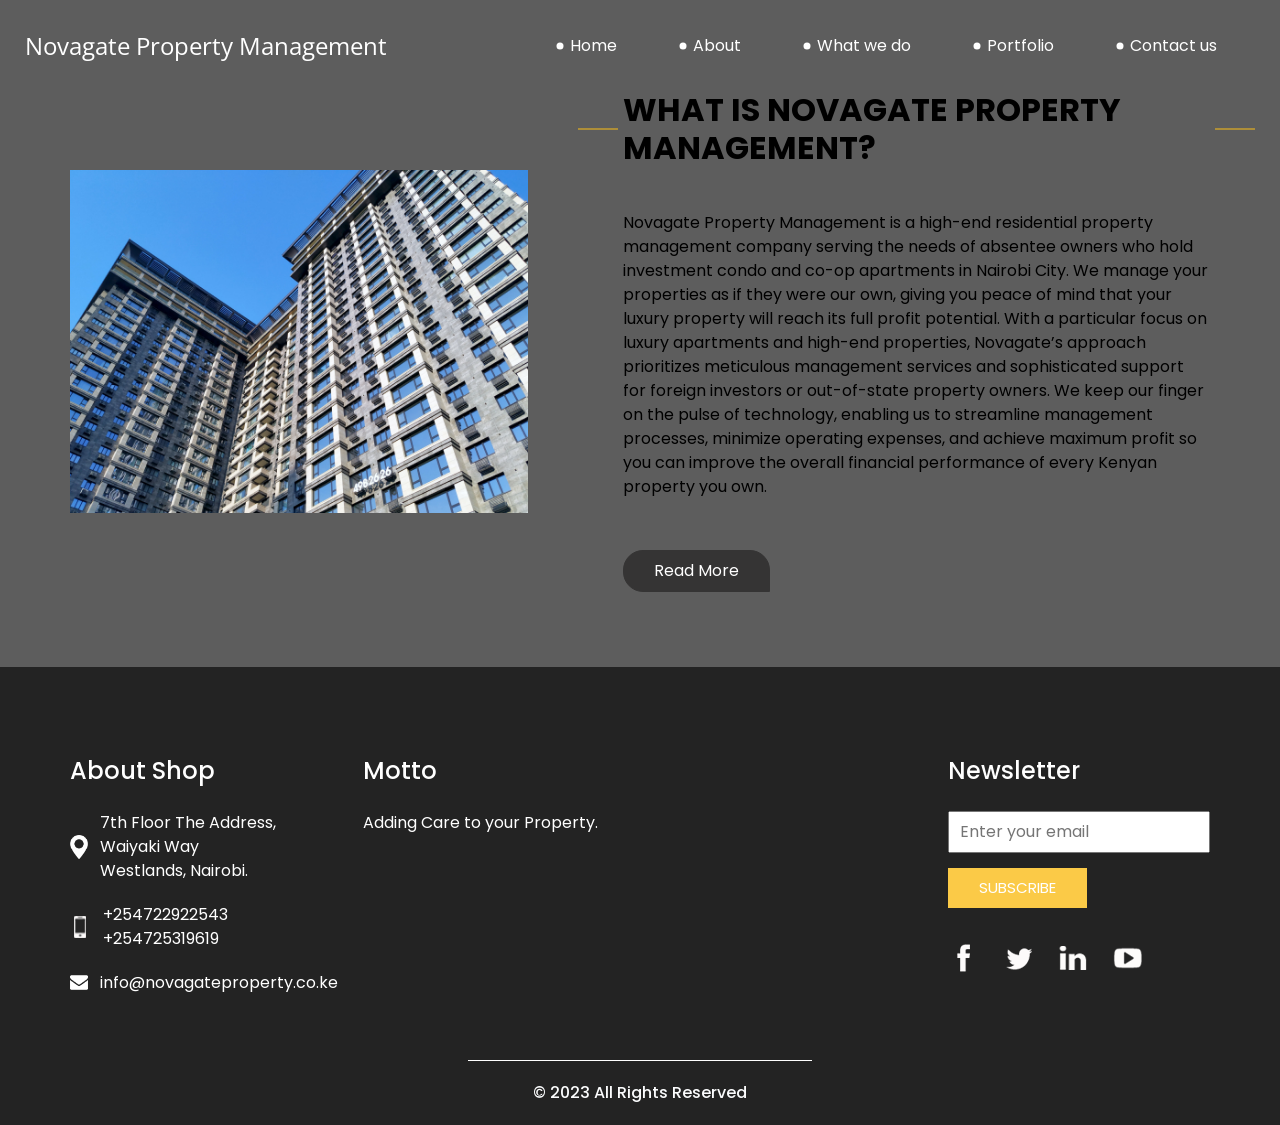
<file: about.html>
<!DOCTYPE html>
<html>

<head>
  <!-- Basic -->
  <meta charset="utf-8" />
  <meta http-equiv="X-UA-Compatible" content="IE=edge" />
  <!-- Mobile Metas -->
  <meta name="viewport" content="width=device-width, initial-scale=1, shrink-to-fit=no" />
  <!-- Site Metas -->
  <meta name="keywords" content="" />
  <meta name="description" content="" />
  <meta name="author" content="" />

  <title>Novagate Property Management</title>

  <!-- slider stylesheet -->
  <!-- slider stylesheet -->
  <link rel="stylesheet" type="text/css" href="https://cdnjs.cloudflare.com/ajax/libs/OwlCarousel2/2.3.4/assets/owl.carousel.min.css" />

  <!-- bootstrap core css -->
  <link rel="stylesheet" type="text/css" href="css/bootstrap.css" />

  <!-- fonts style -->
  <link href="https://fonts.googleapis.com/css?family=Open+Sans:400,700|Poppins:400,700&display=swap" rel="stylesheet">
  <!-- Custom styles for this template -->
  <link href="css/style.css" rel="stylesheet" />
  <!-- responsive style -->
  <link href="css/responsive.css" rel="stylesheet" />
</head>

<body class="sub_page">
  <div class="hero_area">
    <!-- header section strats -->
    <header class="header_section">
      <div class="container-fluid">
        <nav class="navbar navbar-expand-lg custom_nav-container pt-3">
          <a class="navbar-brand" href="index.html">
            <span>
              Novagate Property Management
            </span>
          </a>
          <button class="navbar-toggler" type="button" data-toggle="collapse" data-target="#navbarSupportedContent" aria-controls="navbarSupportedContent" aria-expanded="false" aria-label="Toggle navigation">
            <span class="navbar-toggler-icon"></span>
          </button>

          <div class="collapse navbar-collapse" id="navbarSupportedContent">
            <div class="d-flex ml-auto flex-column flex-lg-row align-items-center">
              <ul class="navbar-nav  ">
                <li class="nav-item active">
                  <a class="nav-link" href="index.html">Home <span class="sr-only">(current)</span></a>
                </li>
                <li class="nav-item">
                  <a class="nav-link" href="about.html"> About </a>
                </li>
                <li class="nav-item">
                  <a class="nav-link" href="do.html"> What we do </a>
                </li>
                <li class="nav-item">
                  <a class="nav-link" href="portfolio.html"> Portfolio </a>
                </li>
                <li class="nav-item">
                  <a class="nav-link" href="contact.html">Contact us</a>
                </li>
              </ul>
              <!-- <div class="user_option">
                <a href="">
                  <img src="images/user.png" alt="">
                </a>
                <form class="form-inline my-2 my-lg-0 ml-0 ml-lg-4 mb-3 mb-lg-0">
                  <button class="btn  my-2 my-sm-0 nav_search-btn" type="submit"></button>
                </form>
              </div> -->
            </div>
          </div>
        </nav>
      </div>
    </header>
    <!-- end header section -->
  </div>


  <!-- who section -->

  <section class="who_section layout_padding">
    <div class="container">
      <div class="row">
        <div class="col-md-5">
          <div class="img-box">
            <img src="images/who-img.jpg" alt="">
          </div>
        </div>
        <div class="col-md-7">
          <div class="detail-box">
            <div class="heading_container">
              <h2>
                What Is Novagate Property Management?
              </h2>
            </div>
            <p>
              Novagate Property Management is a high-end residential property management company serving the needs of absentee owners who hold investment condo and co-op apartments in Nairobi City. We manage your properties as if they were our own, giving you peace of mind that your luxury property will reach its full profit potential. With a particular focus on luxury apartments and high-end properties, Novagate’s approach prioritizes meticulous management services and sophisticated support for foreign investors or out-of-state property owners. We keep our finger on the pulse of technology, enabling us to streamline management processes, minimize operating expenses, and achieve maximum profit so you can improve the overall financial performance of every Kenyan property you own.
            </p>
            <div>
              <a href="">
                Read More
              </a>
            </div>
          </div>
        </div>
      </div>
    </div>
  </section>

  <!-- end who section -->


  <!-- info section -->
  <section class="info_section ">
    <div class="container">
      <div class="row">
        <div class="col-md-3">
          <div class="info_contact">
            <h5>
              About Shop
            </h5>
            <div>
              <div class="img-box">
                <img src="images/location-white.png" width="18px" alt="">
              </div>
              <p>
                7th Floor The Address, Waiyaki Way Westlands, Nairobi.
              </p>
            </div>
            <div>
              <div class="img-box">
                <img src="images/telephone-white.png" width="12px" alt="">
              </div>
              <p>
                +254722922543
                +254725319619
              </p>
            </div>
            <div>
              <div class="img-box">
                <img src="images/envelope-white.png" width="18px" alt="">
              </div>
              <p>
                info@novagateproperty.co.ke
              </p>
            </div>
          </div>
        </div>
        <div class="col-md-3">
          <div class="info_info">
            <h5>
              Motto
            </h5>
            <p>
              Adding Care to your Property.
            </p>
          </div>
        </div>

        <div class="col-md-3">
          <div class="info_insta">
            <!-- <h5>
              Instagram
            </h5>
            <div class="insta_container">
              <div>
                <a href="">
                  <div class="insta-box b-1">
                    <img src="images/insta.png" alt="">
                  </div>
                </a>
                <a href="">
                  <div class="insta-box b-2">
                    <img src="images/insta.png" alt="">
                  </div>
                </a>
              </div>

              <div>
                <a href="">
                  <div class="insta-box b-3">
                    <img src="images/insta.png" alt="">
                  </div>
                </a>
                <a href="">
                  <div class="insta-box b-4">
                    <img src="images/insta.png" alt="">
                  </div>
                </a>
              </div>
              <div>
                <a href="">
                  <div class="insta-box b-3">
                    <img src="images/insta.png" alt="">
                  </div>
                </a>
                <a href="">
                  <div class="insta-box b-4">
                    <img src="images/insta.png" alt="">
                  </div>
                </a>
              </div>
            </div> -->
          </div>
        </div>
        <div class="col-md-3">
          <div class="info_form ">
            <h5>
              Newsletter
            </h5>
            <form action="">
              <input type="email" placeholder="Enter your email">
              <button>
                Subscribe
              </button>
            </form>
            <div class="social_box">
              <a href="">
                <img src="images/fb.png" alt="">
              </a>
              <a href="">
                <img src="images/twitter.png" alt="">
              </a>
              <a href="">
                <img src="images/linkedin.png" alt="">
              </a>
              <a href="">
                <img src="images/youtube.png" alt="">
              </a>
            </div>
          </div>
        </div>
      </div>
    </div>
  </section>

  <!-- end info_section -->


  <!-- footer section -->
  <section class="container-fluid footer_section">
    <p>
      &copy; 2023 All Rights Reserved 
    </p>
  </section>
  <!-- footer section -->

  <script type="text/javascript" src="js/jquery-3.4.1.min.js"></script>
  <script type="text/javascript" src="js/bootstrap.js"></script>
  <script type="text/javascript" src="https://cdnjs.cloudflare.com/ajax/libs/OwlCarousel2/2.3.4/owl.carousel.min.js">
  </script>
  <!-- owl carousel script 
    -->
  <script type="text/javascript">
    $(".owl-carousel").owlCarousel({
      loop: true,
      margin: 0,
      navText: [],
      center: true,
      autoplay: true,
      autoplayHoverPause: true,
      responsive: {
        0: {
          items: 1
        },
        1000: {
          items: 3
        }
      }
    });
  </script>
  <!-- end owl carousel script -->

</body>

</html>
</file>
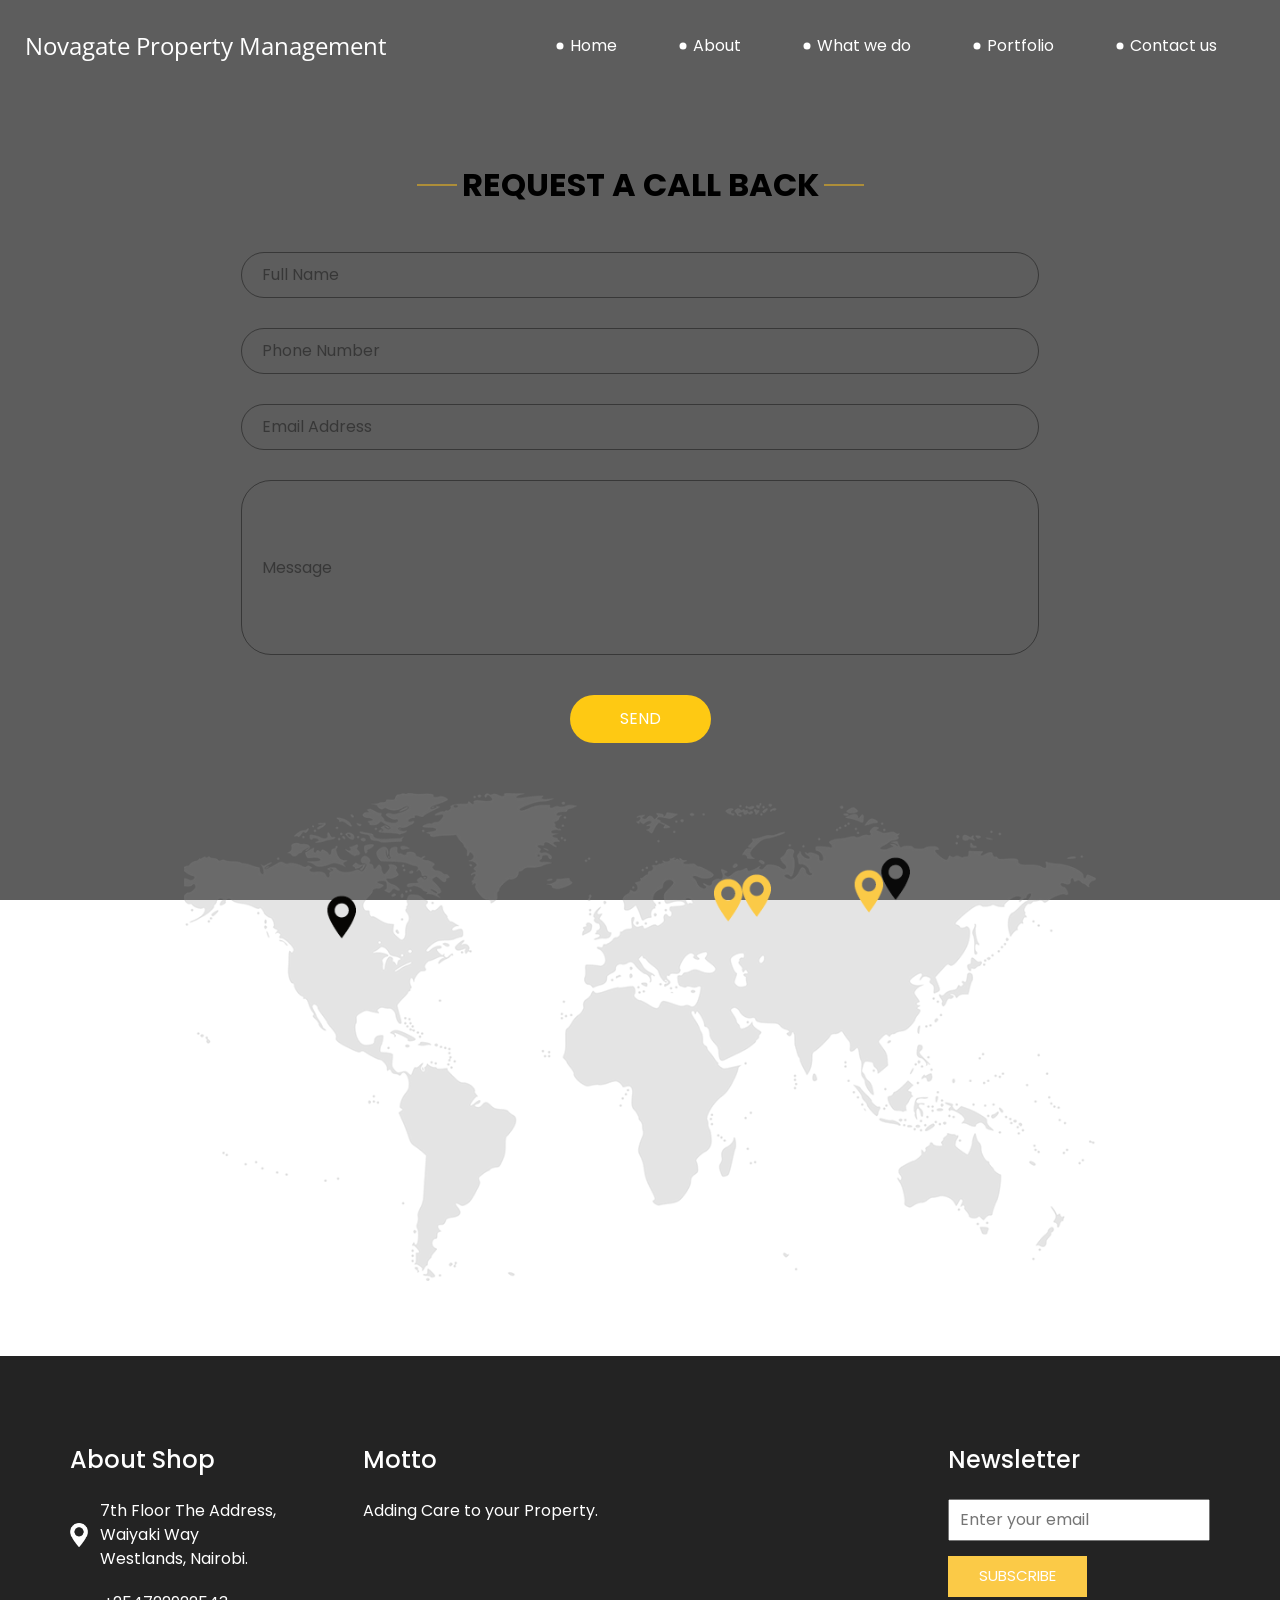
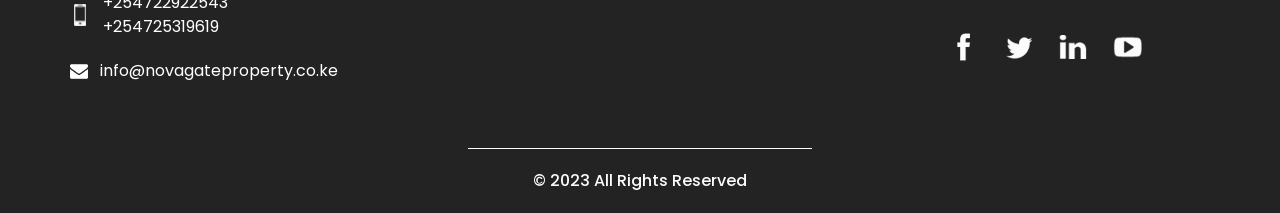
<file: contact.html>
<!DOCTYPE html>
<html>

<head>
  <!-- Basic -->
  <meta charset="utf-8" />
  <meta http-equiv="X-UA-Compatible" content="IE=edge" />
  <!-- Mobile Metas -->
  <meta name="viewport" content="width=device-width, initial-scale=1, shrink-to-fit=no" />
  <!-- Site Metas -->
  <meta name="keywords" content="" />
  <meta name="description" content="" />
  <meta name="author" content="" />

  <title>Novagate Property Management</title>

  <!-- slider stylesheet -->
  <!-- slider stylesheet -->
  <link rel="stylesheet" type="text/css" href="https://cdnjs.cloudflare.com/ajax/libs/OwlCarousel2/2.3.4/assets/owl.carousel.min.css" />

  <!-- bootstrap core css -->
  <link rel="stylesheet" type="text/css" href="css/bootstrap.css" />

  <!-- fonts style -->
  <link href="https://fonts.googleapis.com/css?family=Open+Sans:400,700|Poppins:400,700&display=swap" rel="stylesheet">
  <!-- Custom styles for this template -->
  <link href="css/style.css" rel="stylesheet" />
  <!-- responsive style -->
  <link href="css/responsive.css" rel="stylesheet" />
</head>

<body class="sub_page">
  <div class="hero_area">
    <!-- header section strats -->
    <header class="header_section">
      <div class="container-fluid">
        <nav class="navbar navbar-expand-lg custom_nav-container pt-3">
          <a class="navbar-brand" href="index.html">
            <span>
              Novagate Property Management
            </span>
          </a>
          <button class="navbar-toggler" type="button" data-toggle="collapse" data-target="#navbarSupportedContent" aria-controls="navbarSupportedContent" aria-expanded="false" aria-label="Toggle navigation">
            <span class="navbar-toggler-icon"></span>
          </button>

          <div class="collapse navbar-collapse" id="navbarSupportedContent">
            <div class="d-flex ml-auto flex-column flex-lg-row align-items-center">
              <ul class="navbar-nav  ">
                <li class="nav-item active">
                  <a class="nav-link" href="index.html">Home <span class="sr-only">(current)</span></a>
                </li>
                <li class="nav-item">
                  <a class="nav-link" href="about.html"> About </a>
                </li>
                <li class="nav-item">
                  <a class="nav-link" href="do.html"> What we do </a>
                </li>
                <li class="nav-item">
                  <a class="nav-link" href="portfolio.html"> Portfolio </a>
                </li>
                <li class="nav-item">
                  <a class="nav-link" href="contact.html">Contact us</a>
                </li>
              </ul>
              <!-- <div class="user_option">
                <a href="">
                  <img src="images/user.png" alt="">
                </a>
                <form class="form-inline my-2 my-lg-0 ml-0 ml-lg-4 mb-3 mb-lg-0">
                  <button class="btn  my-2 my-sm-0 nav_search-btn" type="submit"></button>
                </form>
              </div> -->
            </div>
          </div>
        </nav>
      </div>
    </header>
    <!-- end header section -->
  </div>

  <!-- contact section -->

  <section class="contact_section layout_padding">
    <div class="container">

      <div class="heading_container">
        <h2>
          Request A Call Back
        </h2>
      </div>
      <div class="">
        <div class="">
          <div class="row">
            <div class="col-md-9 mx-auto">
              <div class="contact-form">
                <form action="">
                  <div>
                    <input type="text" placeholder="Full Name ">
                  </div>
                  <div>
                    <input type="text" placeholder="Phone Number">
                  </div>
                  <div>
                    <input type="email" placeholder="Email Address">
                  </div>
                  <div>
                    <input type="text" placeholder="Message" class="input_message">
                  </div>
                  <div class="d-flex justify-content-center">
                    <button type="submit" class="btn_on-hover">
                      Send
                    </button>
                  </div>
                </form>
              </div>
            </div>
          </div>
        </div>
      </div>
      <div class="map_img-box">
        <img src="images/map-img.png" alt="">
      </div>
    </div>
  </section>


  <!-- end contact section -->


  <!-- info section -->
  <section class="info_section ">
    <div class="container">
      <div class="row">
        <div class="col-md-3">
          <div class="info_contact">
            <h5>
              About Shop
            </h5>
            <div>
              <div class="img-box">
                <img src="images/location-white.png" width="18px" alt="">
              </div>
              <p>
                7th Floor The Address, Waiyaki Way Westlands, Nairobi.
              </p>
            </div>
            <div>
              <div class="img-box">
                <img src="images/telephone-white.png" width="12px" alt="">
              </div>
              <p>
                +254722922543
                +254725319619
              </p>
            </div>
            <div>
              <div class="img-box">
                <img src="images/envelope-white.png" width="18px" alt="">
              </div>
              <p>
                info@novagateproperty.co.ke
              </p>
            </div>
          </div>
        </div>
        <div class="col-md-3">
          <div class="info_info">
            <h5>
              Motto
            </h5>
            <p>
              Adding Care to your Property.
            </p>
          </div>
        </div>

        <div class="col-md-3">
          <div class="info_insta">
            <!-- <h5>
              Instagram
            </h5>
            <div class="insta_container">
              <div>
                <a href="">
                  <div class="insta-box b-1">
                    <img src="images/insta.png" alt="">
                  </div>
                </a>
                <a href="">
                  <div class="insta-box b-2">
                    <img src="images/insta.png" alt="">
                  </div>
                </a>
              </div>

              <div>
                <a href="">
                  <div class="insta-box b-3">
                    <img src="images/insta.png" alt="">
                  </div>
                </a>
                <a href="">
                  <div class="insta-box b-4">
                    <img src="images/insta.png" alt="">
                  </div>
                </a>
              </div>
              <div>
                <a href="">
                  <div class="insta-box b-3">
                    <img src="images/insta.png" alt="">
                  </div>
                </a>
                <a href="">
                  <div class="insta-box b-4">
                    <img src="images/insta.png" alt="">
                  </div>
                </a>
              </div>
            </div> -->
          </div>
        </div>
        <div class="col-md-3">
          <div class="info_form ">
            <h5>
              Newsletter
            </h5>
            <form action="">
              <input type="email" placeholder="Enter your email">
              <button>
                Subscribe
              </button>
            </form>
            <div class="social_box">
              <a href="">
                <img src="images/fb.png" alt="">
              </a>
              <a href="">
                <img src="images/twitter.png" alt="">
              </a>
              <a href="">
                <img src="images/linkedin.png" alt="">
              </a>
              <a href="">
                <img src="images/youtube.png" alt="">
              </a>
            </div>
          </div>
        </div>
      </div>
    </div>
  </section>

  <!-- end info_section -->


  <!-- footer section -->
  <section class="container-fluid footer_section">
    <p>
      &copy; 2023 All Rights Reserved 
    </p>
  </section>
  <!-- footer section -->

  <script type="text/javascript" src="js/jquery-3.4.1.min.js"></script>
  <script type="text/javascript" src="js/bootstrap.js"></script>
  <script type="text/javascript" src="https://cdnjs.cloudflare.com/ajax/libs/OwlCarousel2/2.3.4/owl.carousel.min.js">
  </script>
  <!-- owl carousel script 
    -->
  <script type="text/javascript">
    $(".owl-carousel").owlCarousel({
      loop: true,
      margin: 0,
      navText: [],
      center: true,
      autoplay: true,
      autoplayHoverPause: true,
      responsive: {
        0: {
          items: 1
        },
        1000: {
          items: 3
        }
      }
    });
  </script>
  <!-- end owl carousel script -->

</body>

</html>
</file>
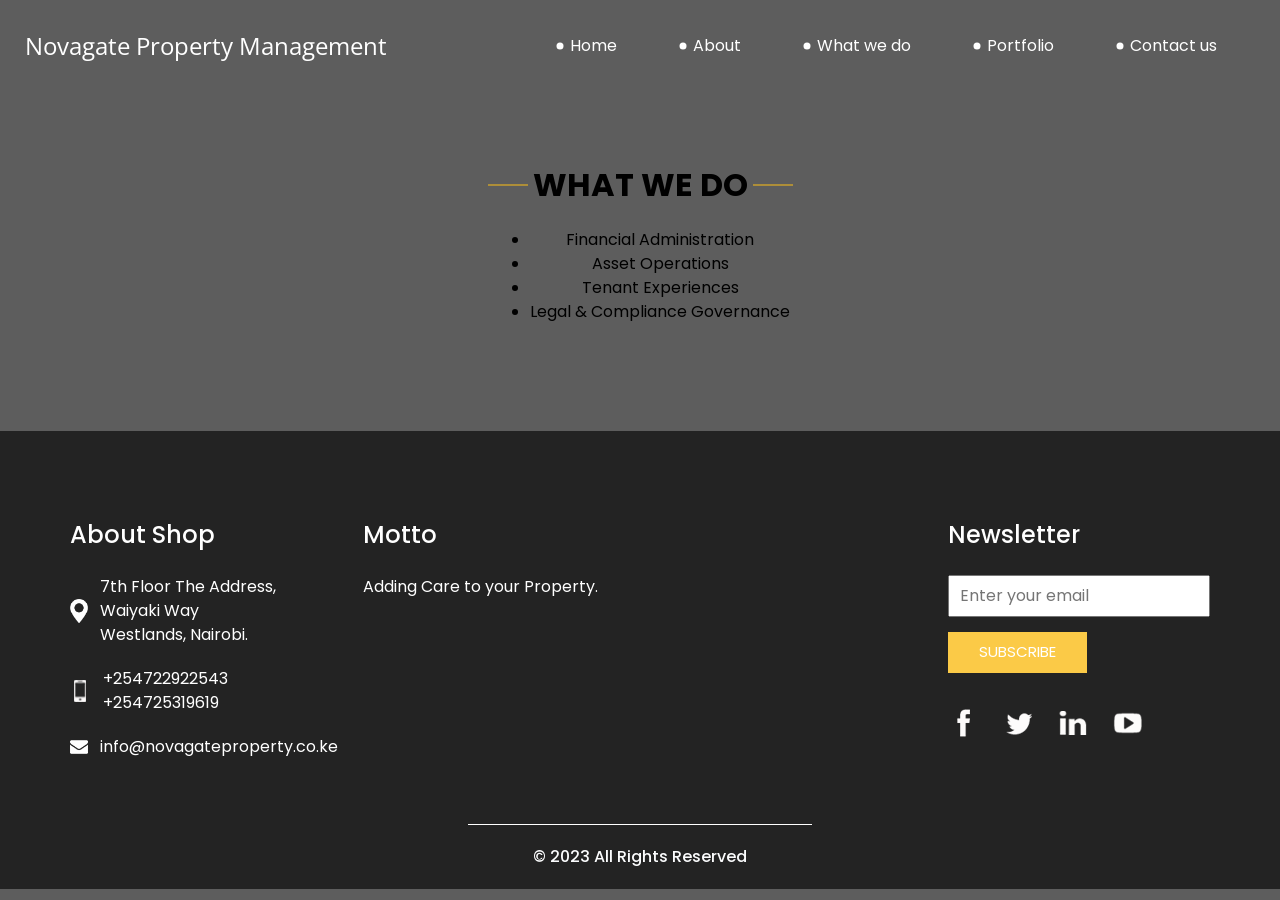
<file: do.html>
<!DOCTYPE html>
<html>

<head>
  <!-- Basic -->
  <meta charset="utf-8" />
  <meta http-equiv="X-UA-Compatible" content="IE=edge" />
  <!-- Mobile Metas -->
  <meta name="viewport" content="width=device-width, initial-scale=1, shrink-to-fit=no" />
  <!-- Site Metas -->
  <meta name="keywords" content="" />
  <meta name="description" content="" />
  <meta name="author" content="" />

  <title>Novagate Property Management</title>

  <!-- slider stylesheet -->
  <!-- slider stylesheet -->
  <link rel="stylesheet" type="text/css" href="https://cdnjs.cloudflare.com/ajax/libs/OwlCarousel2/2.3.4/assets/owl.carousel.min.css" />

  <!-- bootstrap core css -->
  <link rel="stylesheet" type="text/css" href="css/bootstrap.css" />

  <!-- fonts style -->
  <link href="https://fonts.googleapis.com/css?family=Open+Sans:400,700|Poppins:400,700&display=swap" rel="stylesheet">
  <!-- Custom styles for this template -->
  <link href="css/style.css" rel="stylesheet" />
  <!-- responsive style -->
  <link href="css/responsive.css" rel="stylesheet" />
</head>

<body class="sub_page">
  <div class="hero_area">
    <!-- header section strats -->
    <header class="header_section">
      <div class="container-fluid">
        <nav class="navbar navbar-expand-lg custom_nav-container pt-3">
          <a class="navbar-brand" href="index.html">
            <span>
              Novagate Property Management
            </span>
          </a>
          <button class="navbar-toggler" type="button" data-toggle="collapse" data-target="#navbarSupportedContent" aria-controls="navbarSupportedContent" aria-expanded="false" aria-label="Toggle navigation">
            <span class="navbar-toggler-icon"></span>
          </button>

          <div class="collapse navbar-collapse" id="navbarSupportedContent">
            <div class="d-flex ml-auto flex-column flex-lg-row align-items-center">
              <ul class="navbar-nav  ">
                <li class="nav-item active">
                  <a class="nav-link" href="index.html">Home <span class="sr-only">(current)</span></a>
                </li>
                <li class="nav-item">
                  <a class="nav-link" href="about.html"> About </a>
                </li>
                <li class="nav-item">
                  <a class="nav-link" href="do.html"> What we do </a>
                </li>
                <li class="nav-item">
                  <a class="nav-link" href="portfolio.html"> Portfolio </a>
                </li>
                <li class="nav-item">
                  <a class="nav-link" href="contact.html">Contact us</a>
                </li>
              </ul>
              <!-- <div class="user_option">
                <a href="">
                  <img src="images/user.png" alt="">
                </a>
                <form class="form-inline my-2 my-lg-0 ml-0 ml-lg-4 mb-3 mb-lg-0">
                  <button class="btn  my-2 my-sm-0 nav_search-btn" type="submit"></button>
                </form>
              </div> -->
            </div>
          </div>
        </nav>
      </div>
    </header>
    <!-- end header section -->
  </div>

  <!-- do section -->

  <section class="do_section layout_padding">
    <div class="container">
      <div class="heading_container">
        <h2>
          What we do
        </h2>
        <p>
          
          <ul>
            <li>Financial Administration</li>
            <li>Asset Operations</li>
            <li>Tenant Experiences</li>
            <li>Legal & Compliance Governance</li>
          </ul>
        </p>
      </div>

    </div>
  </section>

  <!-- end do section -->

  <!-- info section -->
  <section class="info_section ">
    <div class="container">
      <div class="row">
        <div class="col-md-3">
          <div class="info_contact">
            <h5>
              About Shop
            </h5>
            <div>
              <div class="img-box">
                <img src="images/location-white.png" width="18px" alt="">
              </div>
              <p>
                7th Floor The Address, Waiyaki Way Westlands, Nairobi.
              </p>
            </div>
            <div>
              <div class="img-box">
                <img src="images/telephone-white.png" width="12px" alt="">
              </div>
              <p>
                +254722922543
                +254725319619
              </p>
            </div>
            <div>
              <div class="img-box">
                <img src="images/envelope-white.png" width="18px" alt="">
              </div>
              <p>
                info@novagateproperty.co.ke
              </p>
            </div>
          </div>
        </div>
        <div class="col-md-3">
          <div class="info_info">
            <h5>
              Motto
            </h5>
            <p>
              Adding Care to your Property.
            </p>
          </div>
        </div>

        <div class="col-md-3">
          <div class="info_insta">
            <!-- <h5>
              Instagram
            </h5> -->
            <!-- <div class="insta_container">
              <div>
                <a href="">
                  <div class="insta-box b-1">
                    <img src="images/insta.png" alt="">
                  </div>
                </a>
                <a href="">
                  <div class="insta-box b-2">
                    <img src="images/insta.png" alt="">
                  </div>
                </a>
              </div>

              <div>
                <a href="">
                  <div class="insta-box b-3">
                    <img src="images/insta.png" alt="">
                  </div>
                </a>
                <a href="">
                  <div class="insta-box b-4">
                    <img src="images/insta.png" alt="">
                  </div>
                </a>
              </div>
              <div>
                <a href="">
                  <div class="insta-box b-3">
                    <img src="images/insta.png" alt="">
                  </div>
                </a>
                <a href="">
                  <div class="insta-box b-4">
                    <img src="images/insta.png" alt="">
                  </div>
                </a>
              </div>
            </div> -->
          </div>
        </div>
        <div class="col-md-3">
          <div class="info_form ">
            <h5>
              Newsletter
            </h5>
            <form action="">
              <input type="email" placeholder="Enter your email">
              <button>
                Subscribe
              </button>
            </form>
            <div class="social_box">
              <a href="">
                <img src="images/fb.png" alt="">
              </a>
              <a href="">
                <img src="images/twitter.png" alt="">
              </a>
              <a href="">
                <img src="images/linkedin.png" alt="">
              </a>
              <a href="">
                <img src="images/youtube.png" alt="">
              </a>
            </div>
          </div>
        </div>
      </div>
    </div>
  </section>

  <!-- end info_section -->


  <!-- footer section -->
  <section class="container-fluid footer_section">
    <p>
      &copy; 2023 All Rights Reserved 
    </p>
  </section>
  <!-- footer section -->

  <script type="text/javascript" src="js/jquery-3.4.1.min.js"></script>
  <script type="text/javascript" src="js/bootstrap.js"></script>
  <script type="text/javascript" src="https://cdnjs.cloudflare.com/ajax/libs/OwlCarousel2/2.3.4/owl.carousel.min.js">
  </script>
  <!-- owl carousel script 
    -->
  <script type="text/javascript">
    $(".owl-carousel").owlCarousel({
      loop: true,
      margin: 0,
      navText: [],
      center: true,
      autoplay: true,
      autoplayHoverPause: true,
      responsive: {
        0: {
          items: 1
        },
        1000: {
          items: 3
        }
      }
    });
  </script>
  <!-- end owl carousel script -->

</body>

</html>
</file>
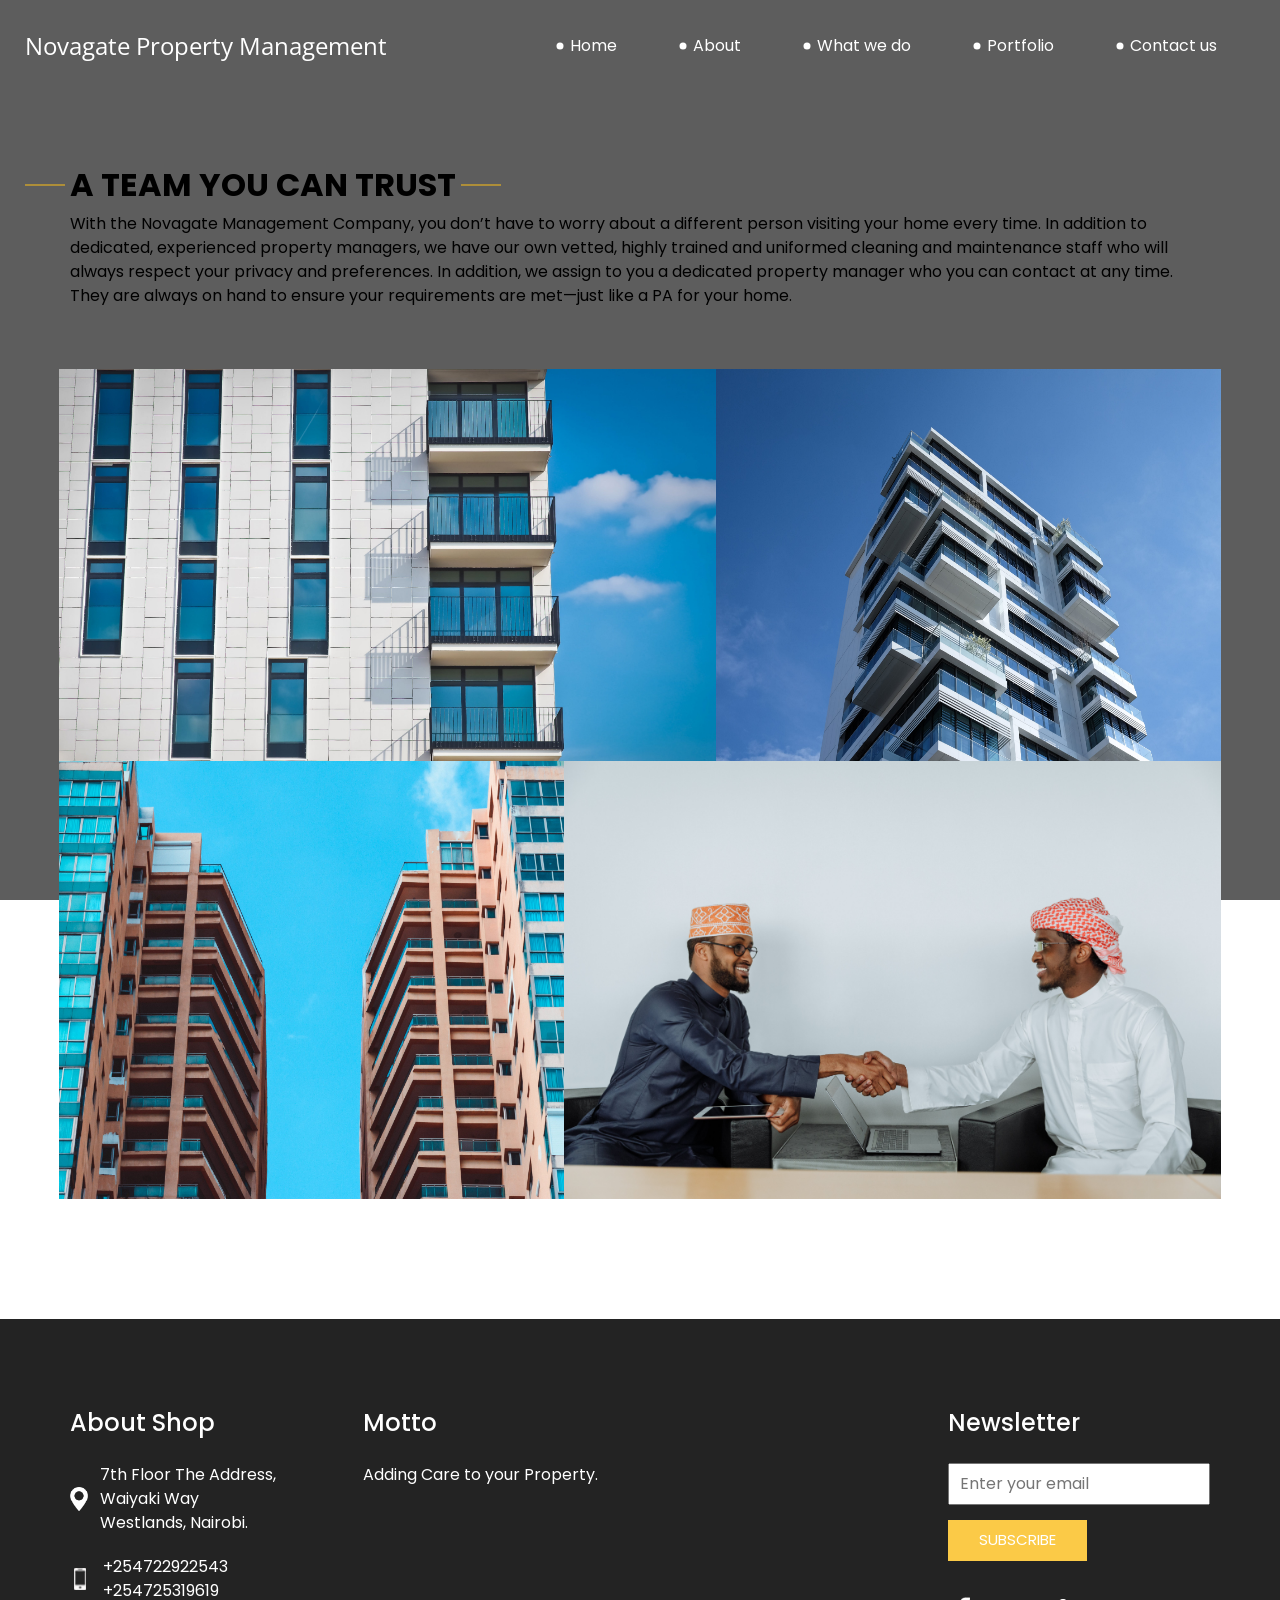
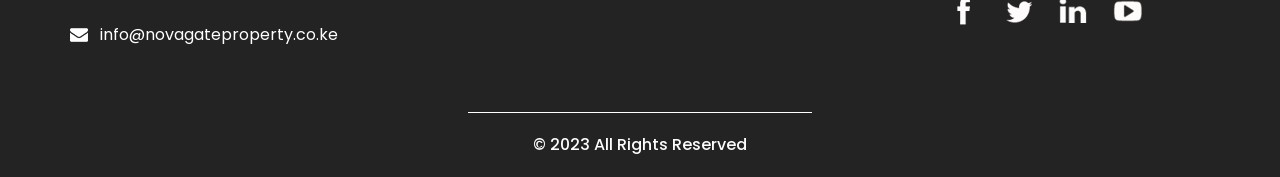
<file: portfolio.html>
<!DOCTYPE html>
<html>

<head>
  <!-- Basic -->
  <meta charset="utf-8" />
  <meta http-equiv="X-UA-Compatible" content="IE=edge" />
  <!-- Mobile Metas -->
  <meta name="viewport" content="width=device-width, initial-scale=1, shrink-to-fit=no" />
  <!-- Site Metas -->
  <meta name="keywords" content="" />
  <meta name="description" content="" />
  <meta name="author" content="" />

  <title>Novagate Property Management</title>

  <!-- slider stylesheet -->
  <!-- slider stylesheet -->
  <link rel="stylesheet" type="text/css" href="https://cdnjs.cloudflare.com/ajax/libs/OwlCarousel2/2.3.4/assets/owl.carousel.min.css" />

  <!-- bootstrap core css -->
  <link rel="stylesheet" type="text/css" href="css/bootstrap.css" />

  <!-- fonts style -->
  <link href="https://fonts.googleapis.com/css?family=Open+Sans:400,700|Poppins:400,700&display=swap" rel="stylesheet">
  <!-- Custom styles for this template -->
  <link href="css/style.css" rel="stylesheet" />
  <!-- responsive style -->
  <link href="css/responsive.css" rel="stylesheet" />
</head>

<body class="sub_page">
  <div class="hero_area">
    <!-- header section strats -->
    <header class="header_section">
      <div class="container-fluid">
        <nav class="navbar navbar-expand-lg custom_nav-container pt-3">
          <a class="navbar-brand" href="index.html">
            <span>
              Novagate Property Management
            </span>
          </a>
          <button class="navbar-toggler" type="button" data-toggle="collapse" data-target="#navbarSupportedContent" aria-controls="navbarSupportedContent" aria-expanded="false" aria-label="Toggle navigation">
            <span class="navbar-toggler-icon"></span>
          </button>

          <div class="collapse navbar-collapse" id="navbarSupportedContent">
            <div class="d-flex ml-auto flex-column flex-lg-row align-items-center">
              <ul class="navbar-nav  ">
                <li class="nav-item active">
                  <a class="nav-link" href="index.html">Home <span class="sr-only">(current)</span></a>
                </li>
                <li class="nav-item">
                  <a class="nav-link" href="about.html"> About </a>
                </li>
                <li class="nav-item">
                  <a class="nav-link" href="do.html"> What we do </a>
                </li>
                <li class="nav-item">
                  <a class="nav-link" href="portfolio.html"> Portfolio </a>
                </li>
                <li class="nav-item">
                  <a class="nav-link" href="contact.html">Contact us</a>
                </li>
              </ul>
              <!-- <div class="user_option">
                <a href="">
                  <img src="images/user.png" alt="">
                </a>
                <form class="form-inline my-2 my-lg-0 ml-0 ml-lg-4 mb-3 mb-lg-0">
                  <button class="btn  my-2 my-sm-0 nav_search-btn" type="submit"></button>
                </form>
              </div> -->
            </div>
          </div>
        </nav>
      </div>
    </header>
    <!-- end header section -->
  </div>


  <!-- work section -->
  <section class="work_section layout_padding">
    <div class="container">
      <div class="heading_container">
        <h2>
          A team you can trust
        </h2>
        <p>
          With the Novagate Management Company, you don’t have to worry about a different person visiting your home every time. In addition to dedicated, experienced property managers, we have our own vetted, highly trained and uniformed cleaning and maintenance staff who will always respect your privacy and preferences.

In addition, we assign to you a dedicated property manager who you can contact at any time. They are always on hand to ensure your requirements are met—just like a PA for your home.
        </p>
      </div>
      <div class="work_container layout_padding2">
        <div class="box b-1">
          <img src="images/w-1.png" alt="">
        </div>
        <div class="box b-2">
          <img src="images/w-2.png" alt="">

        </div>
        <div class="box b-3">
          <img src="images/w-3.png" alt="">

        </div>
        <div class="box b-4">
          <img src="images/w-4.png" alt="">

        </div>
      </div>
    </div>
  </section>

  <!-- end work section -->

  <!-- info section -->
  <section class="info_section ">
    <div class="container">
      <div class="row">
        <div class="col-md-3">
          <div class="info_contact">
            <h5>
              About Shop
            </h5>
            <div>
              <div class="img-box">
                <img src="images/location-white.png" width="18px" alt="">
              </div>
              <p>
                7th Floor The Address, Waiyaki Way Westlands, Nairobi.
              </p>
            </div>
            <div>
              <div class="img-box">
                <img src="images/telephone-white.png" width="12px" alt="">
              </div>
              <p>
                +254722922543
                +254725319619
              </p>
            </div>
            <div>
              <div class="img-box">
                <img src="images/envelope-white.png" width="18px" alt="">
              </div>
              <p>
                info@novagateproperty.co.ke
              </p>
            </div>
          </div>
        </div>
        <div class="col-md-3">
          <div class="info_info">
            <h5>
              Motto
            </h5>
            <p>
              Adding Care to your Property.
            </p>
          </div>
        </div>

        <div class="col-md-3">
          <!-- <div class="info_insta">
            <h5>
              Instagram
            </h5>
            <div class="insta_container">
              <div>
                <a href="">
                  <div class="insta-box b-1">
                    <img src="images/insta.png" alt="">
                  </div>
                </a>
                <a href="">
                  <div class="insta-box b-2">
                    <img src="images/insta.png" alt="">
                  </div>
                </a>
              </div>

              <div>
                <a href="">
                  <div class="insta-box b-3">
                    <img src="images/insta.png" alt="">
                  </div>
                </a>
                <a href="">
                  <div class="insta-box b-4">
                    <img src="images/insta.png" alt="">
                  </div>
                </a>
              </div>
              <div>
                <a href="">
                  <div class="insta-box b-3">
                    <img src="images/insta.png" alt="">
                  </div>
                </a>
                <a href="">
                  <div class="insta-box b-4">
                    <img src="images/insta.png" alt="">
                  </div>
                </a>
              </div>
            </div>
          </div> -->
        </div>
        <div class="col-md-3">
          <div class="info_form ">
            <h5>
              Newsletter
            </h5>
            <form action="">
              <input type="email" placeholder="Enter your email">
              <button>
                Subscribe
              </button>
            </form>
            <div class="social_box">
              <a href="">
                <img src="images/fb.png" alt="">
              </a>
              <a href="">
                <img src="images/twitter.png" alt="">
              </a>
              <a href="">
                <img src="images/linkedin.png" alt="">
              </a>
              <a href="">
                <img src="images/youtube.png" alt="">
              </a>
            </div>
          </div>
        </div>
      </div>
    </div>
  </section>

  <!-- end info_section -->


  <!-- footer section -->
  <section class="container-fluid footer_section">
    <p>
      &copy; 2023 All Rights Reserved
    </p>
  </section>
  <!-- footer section -->

  <script type="text/javascript" src="js/jquery-3.4.1.min.js"></script>
  <script type="text/javascript" src="js/bootstrap.js"></script>
  <script type="text/javascript" src="https://cdnjs.cloudflare.com/ajax/libs/OwlCarousel2/2.3.4/owl.carousel.min.js">
  </script>
  <!-- owl carousel script 
    -->
  <script type="text/javascript">
    $(".owl-carousel").owlCarousel({
      loop: true,
      margin: 0,
      navText: [],
      center: true,
      autoplay: true,
      autoplayHoverPause: true,
      responsive: {
        0: {
          items: 1
        },
        1000: {
          items: 3
        }
      }
    });
  </script>
  <!-- end owl carousel script -->

</body>

</html>
</file>
<file: css/style.css>
body {
  font-family: "Poppins", sans-serif;
  color: #000000;
  background-color: #ffffff;
}

.layout_padding {
  padding: 75px 0;
}

.layout_padding2 {
  padding: 45px 0;
}

.layout_padding2-top {
  padding-top: 45px;
}

.layout_padding2-bottom {
  padding-bottom: 45px;
}

.layout_padding-top {
  padding-top: 75px;
}

.layout_padding-bottom {
  padding-bottom: 75px;
}

.heading_container {
  display: -webkit-box;
  display: -ms-flexbox;
  display: flex;
  -webkit-box-orient: vertical;
  -webkit-box-direction: normal;
      -ms-flex-direction: column;
          flex-direction: column;
  -webkit-box-align: start;
      -ms-flex-align: start;
          align-items: flex-start;
}

.heading_container h2 {
  font-weight: bold;
  text-transform: uppercase;
  position: relative;
}

.heading_container h2::before, .heading_container h2::after {
  content: "";
  position: absolute;
  top: 50%;
  width: 40px;
  height: 1px;
  background-color: #fec016;
}

.heading_container h2::before {
  left: -5px;
  -webkit-transform: translate(-100%, -50%);
          transform: translate(-100%, -50%);
}

.heading_container h2::after {
  right: -5px;
  -webkit-transform: translate(100%, -50%);
          transform: translate(100%, -50%);
}

/*header section*/
.hero_area {
  height: 100vh;
  /* background-color: #b5caee; */
  /* background-image: url(../images/hero-bg.jpg); */
  background-size: cover;
}

.video {
 object-fit: cover;
  height: 100vh;
  width: 100%;
  position: absolute;
  background-color: #250000;
  z-index: -1;
  top: 0;
  left: 0;
}
.sub_page .hero_area {
  height: auto;
}

.sub_page .who_section.layout_padding {
  padding-top: 0;
}

.hero_area.sub_pages {
  height: auto;
}

.header_section .container-fluid {
  padding-right: 25px;
  padding-left: 25px;
}
.header_section::before{
  content: "";
  position: absolute;
  top: 0;
  left: 0;
  width: 100%;
  height: 100%;
  background-color: rgba(0, 0, 0, 0.637);
  z-index: -1;
}

.header_section .nav_container {
  margin: 0 auto;
}

.custom_nav-container.navbar-expand-lg .navbar-nav .nav-link {
  margin: 10px 30px;
  color: #ffffff;
  list-style-type: none;
  text-align: center;
  position: relative;
}

.custom_nav-container.navbar-expand-lg .navbar-nav .nav-link::before {
  content: "";
  position: absolute;
  list-style-type: none;
  top: 50%;
  left: -2px;
  -webkit-transform: translate(-50%, -50%);
          transform: translate(-50%, -50%);
  width: 7px;
  height: 7px;
  border-radius: 100%;
  background-color: #ffffff;
}

a,
a:hover,
a:focus {
  text-decoration: none;
}

a:hover,
a:focus {
  color: initial;
}

.btn,
.btn:focus {
  outline: none !important;
  -webkit-box-shadow: none;
          box-shadow: none;
}

.user_option {
  display: -webkit-box;
  display: -ms-flexbox;
  display: flex;
  -webkit-box-align: center;
      -ms-flex-align: center;
          align-items: center;
}

.custom_nav-container .nav_search-btn {
  background-image: url(../images/search-icon.png);
  background-size: 22px;
  background-repeat: no-repeat;
  background-position-y: 7px;
  width: 35px;
  height: 35px;
  padding: 0;
  border: none;
}

.navbar-brand {
  display: -webkit-box;
  display: -ms-flexbox;
  display: flex;
  -webkit-box-align: center;
      -ms-flex-align: center;
          align-items: center;
  font-family: 'Open Sans', sans-serif;
}

.navbar-brand span {
  font-size: 24px;
  color: #ffffff;
}

.custom_nav-container {
  z-index: 99999;
  padding: 15px 0;
}

.custom_nav-container .navbar-toggler {
  outline: none;
}

.custom_nav-container .navbar-toggler .navbar-toggler-icon {
  background-image: url(../images/menu.png);
  background-size: 55px;
}

/*end header section*/
.slider_section {
  height: 90%;
  display: -webkit-box;
  display: -ms-flexbox;
  display: flex;
  -webkit-box-align: center;
      -ms-flex-align: center;
          align-items: center;
  color: #ffffff;
}

.slider_section .detail-box {
  text-align: left;
  margin-bottom: 110px;
}

.slider_section .detail-box h1 {
  font-size: 4rem;
  text-transform: uppercase;
}

.slider_section .detail-box h2 {
  text-transform: uppercase;
}

.slider_section .detail-box p {
  margin-top: 25px;
}

.slider_section .detail-box a {
  display: inline-block;
  padding: 10px 55px;
  background-color: #ffffff;
  border: 1px solid #ffffff;
  color: #000000;
  border-radius: 20px 20px 0 20px;
  margin-top: 35px;
}

.slider_section .detail-box a:hover {
  background-color: transparent;
  color: #ffffff;
}

.slider_section #carouselExampleIndicators {
  bottom: 0;
}

.slider_section #carouselExampleIndicators li {
  width: 15px;
  height: 15px;
  background-color: transparent;
  border: 3px solid #ffffff;
  border-radius: 100%;
  opacity: 1;
}

.do_section .heading_container {
  -webkit-box-align: center;
      -ms-flex-align: center;
          align-items: center;
  text-align: center;
}

.do_section .do_container {
  display: -webkit-box;
  display: -ms-flexbox;
  display: flex;
  -ms-flex-wrap: wrap;
      flex-wrap: wrap;
  -webkit-box-pack: center;
      -ms-flex-pack: center;
          justify-content: center;
  padding-top: 10px;
}

.do_section .do_container .box {
  text-align: center;
  position: relative;
  z-index: 5;
  margin: 35px 25px 0 25px;
}

.do_section .do_container .box .img-box {
  width: 120px;
  height: 120px;
  display: -webkit-box;
  display: -ms-flexbox;
  display: flex;
  -webkit-box-pack: center;
      -ms-flex-pack: center;
          justify-content: center;
  -webkit-box-align: center;
      -ms-flex-align: center;
          align-items: center;
  background-color: #353434;
  border-radius: 100%;
}

.do_section .do_container .box .img-box img {
  width: 45px;
}

.do_section .do_container .box .detail-box {
  margin-top: 35px;
}

.do_section .do_container .box:hover .img-box {
  background-color: #fec016;
}

.do_section .do_container .arrow_bg::before {
  content: "";
  position: absolute;
  top: -23px;
  left: -17px;
  width: 262%;
  height: 90%;
  z-index: 3;
  background-size: cover;
}

.do_section .do_container .arrow-start::before {
  background-image: url(../images/arrow-start.png);
}

.do_section .do_container .arrow-middle::before {
  background-image: url(../images/arrow-middle.png);
}

.do_section .do_container .arrow-end::before {
  background-image: url(../images/arrow-end.png);
}

.who_section .row {
  -webkit-box-align: center;
      -ms-flex-align: center;
          align-items: center;
}

.who_section .img-box img {
  width: 100%;
}

.who_section .detail-box {
  margin-left: 65px;
}

.who_section .detail-box p {
  margin-top: 35px;
}

.who_section .detail-box a {
  display: inline-block;
  padding: 8px 30px;
  background-color: #353434;
  border: 1px solid #353434;
  color: #ffffff;
  border-radius: 20px 20px 0 20px;
  margin-top: 35px;
}

.who_section .detail-box a:hover {
  background-color: transparent;
  color: #353434;
}

.work_section .work_container {
  display: -webkit-box;
  display: -ms-flexbox;
  display: flex;
  -ms-flex-wrap: wrap;
      flex-wrap: wrap;
  margin: 0 -1%;
}

.work_section .work_container .box {
  min-width: 300px;
  display: -webkit-box;
  display: -ms-flexbox;
  display: flex;
  -webkit-box-align: stretch;
      -ms-flex-align: stretch;
          align-items: stretch;
}

.work_section .work_container .box img {
  width: 100%;
}

.work_section .work_container .box.b-2, .work_section .work_container .box.b-3 {
  width: 43.5%;
}

.work_section .work_container .box.b-1, .work_section .work_container .box.b-4 {
  width: 56.5%;
}

.client_section {
  padding-bottom: 150px;
}

.client_section .heading_container {
  -webkit-box-align: center;
      -ms-flex-align: center;
          align-items: center;
  margin-bottom: 45px;
}

.client_section .box {
  padding: 20px;
  display: -webkit-box;
  display: -ms-flexbox;
  display: flex;
  -webkit-box-orient: vertical;
  -webkit-box-direction: normal;
      -ms-flex-direction: column;
          flex-direction: column;
  -webkit-box-align: center;
      -ms-flex-align: center;
          align-items: center;
  text-align: center;
  margin: 20px;
}

.client_section .box .img-box {
  width: 60px;
}

.client_section .box .img-box img {
  width: 100%;
}

.client_section .box .detail-box {
  margin-top: 35px;
  display: -webkit-box;
  display: -ms-flexbox;
  display: flex;
  -webkit-box-orient: vertical;
  -webkit-box-direction: normal;
      -ms-flex-direction: column;
          flex-direction: column;
  -webkit-box-align: center;
      -ms-flex-align: center;
          align-items: center;
}

.client_section .box .detail-box h5 {
  text-transform: uppercase;
  font-weight: bold;
  font-size: 18px;
}

.client_section .box .detail-box h5 span {
  text-transform: none;
  font-size: 16px;
  font-weight: normal;
  color: #fec016;
}

.client_section .box .detail-box img {
  width: 15px;
  margin: 35px 0;
}

.client_section .carousel-wrap {
  margin: 0 auto;
  padding: 0;
  position: relative;
}

.client_section .owl-nav > div {
  margin-top: -26px;
  position: absolute;
  top: 50%;
  color: #cdcbcd;
}

.client_section .owl-carousel .owl-nav .owl-prev,
.client_section .owl-carousel .owl-nav .owl-next {
  width: 50px;
  height: 50px;
  background-color: #000000;
  background-size: 16px;
  background-position: center;
  border-radius: 100%;
  background-repeat: no-repeat;
  position: absolute;
  bottom: -75px;
  outline: none;
}

.client_section .owl-carousel .owl-nav .owl-prev:hover,
.client_section .owl-carousel .owl-nav .owl-next:hover {
  background-color: rgba(0, 0, 0, 0.8);
}

.client_section .owl-carousel .owl-nav .owl-prev {
  background-image: url(../images/prev.png);
  left: 50%;
  -webkit-transform: translateX(-102%);
          transform: translateX(-102%);
}

.client_section .owl-carousel .owl-nav .owl-next {
  right: 50%;
  background-image: url(../images/next.png);
  -webkit-transform: translateX(102%);
          transform: translateX(102%);
}

.client_section .owl-carousel .owl-dots.disabled,
.client_section .owl-carousel .owl-nav.disabled {
  display: block;
}

.client_section .owl-item.active.center .box {
  -webkit-box-shadow: 0 0 20px 0 rgba(0, 0, 0, 0.2);
          box-shadow: 0 0 20px 0 rgba(0, 0, 0, 0.2);
}

.target_section {
  background-image: url(../images/target-bg.jpg);
  background-size: cover;
  color: #ffffff;
  text-align: center;
}

.target_section .detail-box {
  margin: 30px 0;
}

.target_section h2 {
  font-weight: bold;
}

.target_section h5 {
  font-size: 18px;
  font-weight: 500;
}

/* contact section */
.contact_section .heading_container {
  -webkit-box-align: center;
      -ms-flex-align: center;
          align-items: center;
}

.contact_section .contact-form {
  padding: 25px;
  border-radius: 20px;
}

.contact_section .contact-form input {
  border: none;
  outline: none;
  background-color: transparent;
  width: 100%;
  margin: 15px 0;
  padding: 10px 20px;
  border: 1px solid rgba(0, 0, 0, 0.4);
  border-radius: 30px;
}

.contact_section .contact-form input.input_message {
  height: 175px;
}

.contact_section .contact-form input::-webkit-input-placeholder {
  color: rgba(0, 0, 0, 0.4);
}

.contact_section .contact-form input:-ms-input-placeholder {
  color: rgba(0, 0, 0, 0.4);
}

.contact_section .contact-form input::-ms-input-placeholder {
  color: rgba(0, 0, 0, 0.4);
}

.contact_section .contact-form input::placeholder {
  color: rgba(0, 0, 0, 0.4);
}

.contact_section .contact-form button {
  border: none;
  outline: none;
  padding: 12px 50px;
  text-transform: uppercase;
  margin-top: 25px;
  background-color: #fec913;
  color: #fff;
  border-radius: 30px;
}

.contact_section .map_img-box {
  width: 80%;
  margin: 25px auto 0 auto;
}

.contact_section .map_img-box img {
  width: 100%;
}

/* end contact section */
.info_section {
  background-color: #232323;
  color: #ffffff;
  padding: 90px 0 45px 0;
}

.info_section h5 {
  margin-bottom: 25px;
  font-size: 24px;
}

.info_section .info_insta .insta_container > div {
  display: -webkit-box;
  display: -ms-flexbox;
  display: flex;
}

.info_section .info_insta .insta_container img {
  width: 100%;
}

.info_section .info_insta .insta_container .insta-box {
  margin: 5px;
  display: -webkit-box;
  display: -ms-flexbox;
  display: flex;
  -webkit-box-align: stretch;
      -ms-flex-align: stretch;
          align-items: stretch;
  background-color: #ffffff;
  padding: 10px 20px;
}

.info_section .info_contact .img-box {
  width: 35px;
  display: -webkit-box;
  display: -ms-flexbox;
  display: flex;
  -webkit-box-pack: center;
      -ms-flex-pack: center;
          justify-content: center;
}

.info_section .info_contact p {
  margin: 0;
}

.info_section .info_contact > div {
  display: -webkit-box;
  display: -ms-flexbox;
  display: flex;
  -webkit-box-align: center;
      -ms-flex-align: center;
          align-items: center;
  margin: 20px 0;
}

.info_section .info_contact > div img {
  height: auto;
  margin-right: 12px;
}

.info_section .info_form form input {
  outline: none;
  width: 100%;
  padding: 7px 10px;
}

.info_section .info_form form button {
  display: inline-block;
  padding: 8px 30px;
  background-color: #fbca47;
  border: 1px solid #fbca47;
  color: #ffffff;
  margin-top: 15px;
  text-transform: uppercase;
  font-size: 15px;
}

.info_section .info_form form button:hover {
  background-color: transparent;
  color: #fbca47;
}

.info_section .info_form .social_box {
  margin-top: 35px;
  width: 100%;
  display: -webkit-box;
  display: -ms-flexbox;
  display: flex;
}

.info_section .info_form .social_box a {
  margin-right: 25px;
}

/* footer section*/
.footer_section {
  background-color: #232323;
  font-weight: 500;
  display: -webkit-box;
  display: -ms-flexbox;
  display: flex;
  -webkit-box-pack: center;
      -ms-flex-pack: center;
          justify-content: center;
}

.footer_section p {
  padding: 20px 65px;
  color: #fbfcfd;
  margin: 0 auto;
  text-align: center;
  border-top: 1px solid #ffffff;
}

.footer_section a {
  color: #fbfcfd;
}

/* end footer section*/
/*# sourceMappingURL=style.css.map */
</file>
<file: css/responsive.css>
@media (max-width: 1120px) {
    .hero_area {
        height: auto;
    }

    .slider_section {
        padding: 50px 0;
    }

}

@media (max-width: 992px) {
    .user_option {
        flex-direction: column;
    }

    .custom_nav-container .nav_search-btn {
        background-position: center;
        margin-top: 10px;
    }

    .user_option a {
        margin-bottom: 10px;
    }

    .custom_nav-container.navbar-expand-lg .navbar-nav .nav-link {
        padding: 0 5px;
    }
}

@media (max-width: 768px) {

    .info_section .col-md-3 {
        text-align: center;
    }

    .info_section .col-md-3:not(:nth-last-child(1)) {
        margin-bottom: 35px;
    }

    .who_section .detail-box {
        margin-left: 15px;
        margin-top: 35px;
    }

    .work_section .work_container .box.b-1,
    .work_section .work_container .box.b-2,
    .work_section .work_container .box.b-3,
    .work_section .work_container .box.b-4 {
        width: 100%;
    }

    .info_section .col-md-3>div {
        display: flex;
        flex-direction: column;
        align-items: center;
    }

    .info_section .info_form .social_box {
        justify-content: center;
    }

    .info_section .info_form .social_box a {
        margin: 0 10px;
    }

    .footer_section p {
        padding: 20px 30px;
    }
}

@media (max-width: 576px) {
    .slider_section .detail-box h1 {
        font-size: 3.5rem;
    }

    .do_section .do_container .arrow_bg::before {
        display: none;
    }
}

@media (max-width: 480px) {}

@media (max-width: 420px) {
    .slider_section .detail-box h2 {
        font-size: 1.5rem;
    }

    .slider_section .detail-box h1 {
        font-size: 3rem;
    }
}

@media (max-width: 360px) {}

@media (min-width: 1200px) {
    .container {
        max-width: 1170px;
    }
}
</file>
